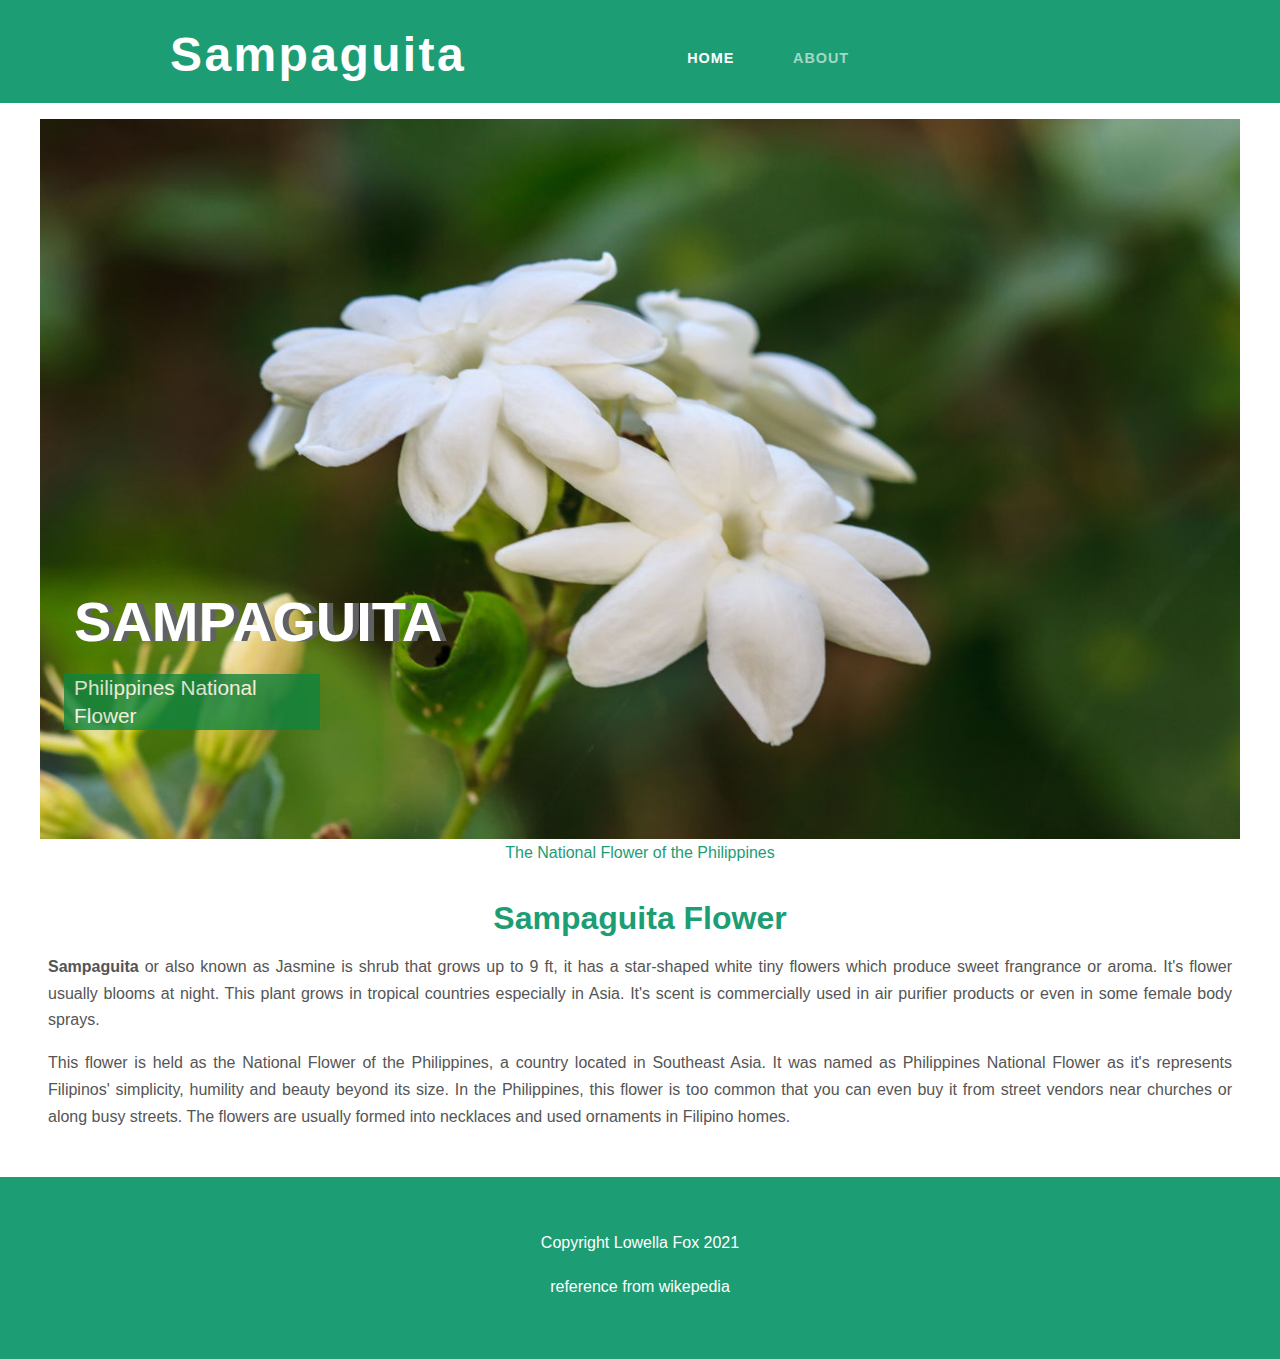
<file: index.html>
<!DOCTYPE html>
<html>
  <head>
    <title>Philippines National Flower</title>
    <link href='resources/css/style.css' rel='stylesheet'>
  </head>
  <body>
    <div class='page'>
      <div class='header'>
        <!--navigation-->
        <div class="nav">
          <a href='index.html' class='logo'>
            <!--instead of image logo i used text for now-->
            <div>Sampaguita</div>
          </a>
          <!-- hamburger menu bar-->
          <label for='hamburger'>&#9776;</label>
          <input type='checkbox' id='hamburger'/>
          <!--end for hambuger menu bar-->
          <!-- nav menu-->
          <ul class='page-menu'>
            <li class='active'>
              <a href='index.html'>Home</a>
            </li>
            <li class='menu'>
              <a href='about.html'>About</a>
            </li>
          </ul>
        </div>
        <!-- end for navigation div-->
      </div>
      <div class='body'>
        <div class='bg-header'>
          <figure>
            <img src='resources/images/bg-header-white-jasmine-flowers-in-garden.jpg' alt='Jasmine or Sampaguita flower'>
            <figcaption>The National Flower of the Philippines</figcaption>
          </figure>
          <div>
            <h1>Sampaguita</h1>
            <span>Philippines National Flower</span>
          </div>
        </div>
        <div class='section'>
          <h1>Sampaguita Flower</h1>
          <p><strong>Sampaguita</strong> or also known as Jasmine is shrub that grows up to 9 ft, it has a star-shaped white tiny flowers which produce sweet frangrance or aroma.  It's flower usually blooms at night.  This plant grows in tropical countries especially in Asia.  It's scent is commercially used in air purifier products or even in some female body sprays.</p>
          <p>This flower is held as the National Flower of the Philippines, a country located in Southeast Asia.  It was named as Philippines National Flower as it's represents Filipinos' simplicity, humility and beauty beyond its size.  In the Philippines, this flower is too common that you can even buy it from street vendors near churches or along busy streets.  The flowers are usually formed into necklaces and used ornaments in Filipino homes.</p>
        </div>
      </div>
      <div class='footer'>
        <p>Copyright Lowella Fox 2021</p>
        <p>reference from <a href='https://en.wikipedia.org/wiki/Jasminum_sambac'>wikepedia</a></p>
      </div>
    </div>
  </body>
</html>
</file>
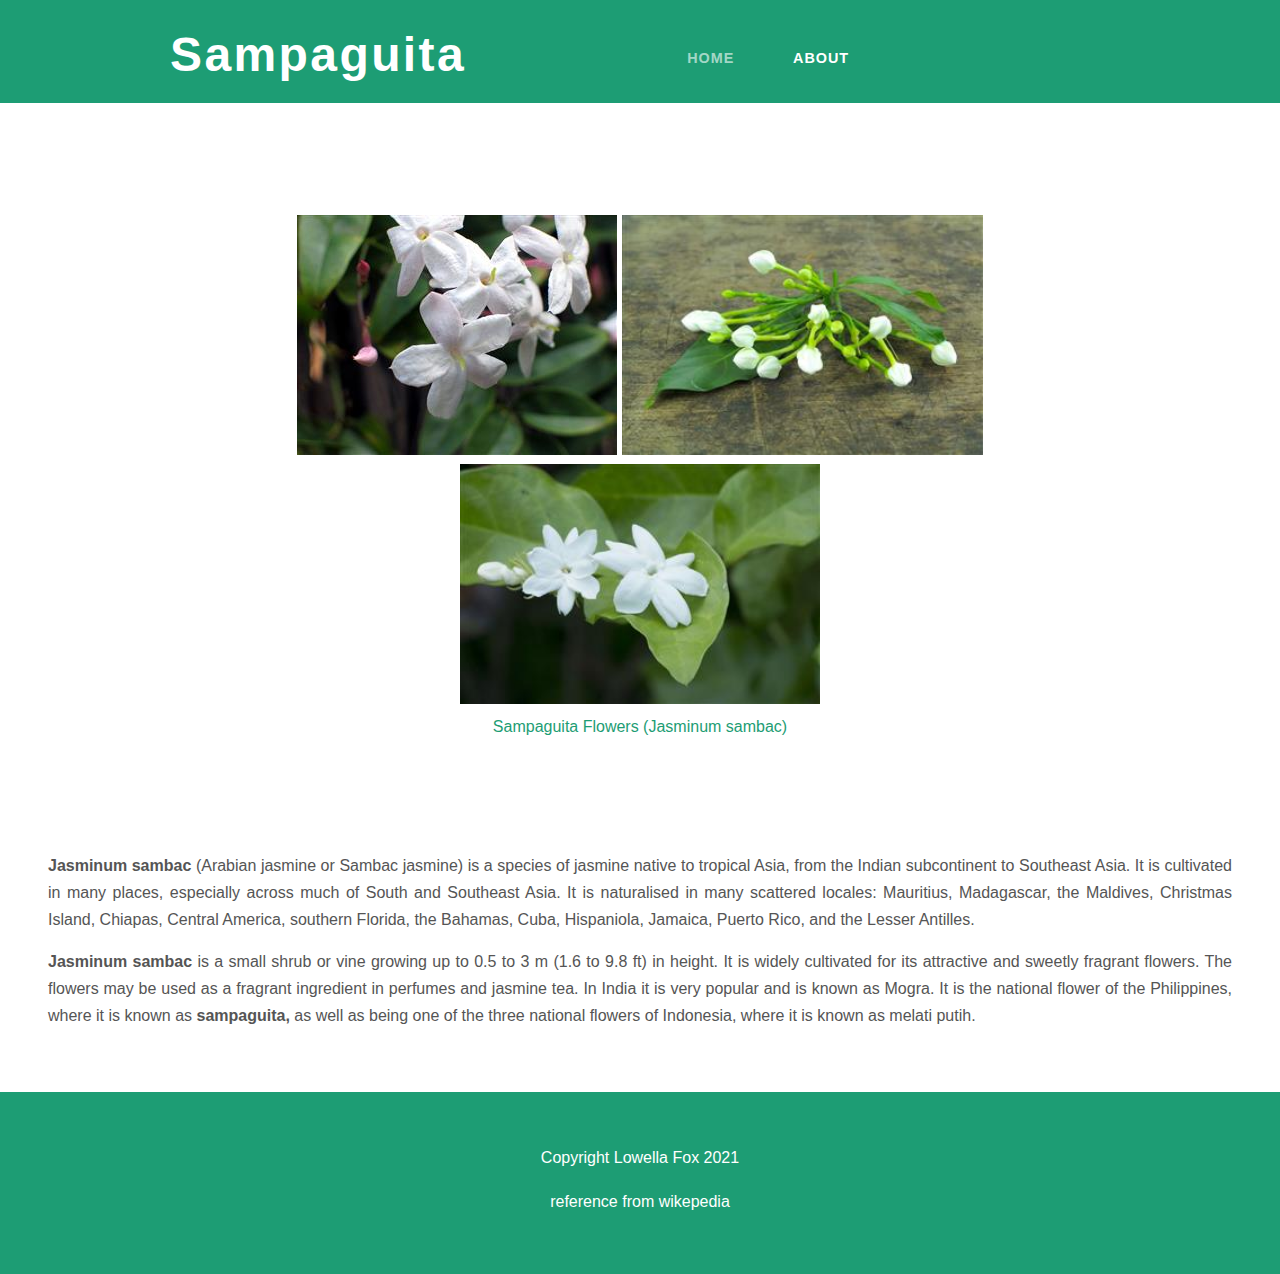
<file: about.html>
<!DOCTYPE html>
<html>
  <head>
    <title>Philippines National Flower</title>
    <link href='resources/css/style.css' rel='stylesheet'>
  </head>
  <body>
    <div class='page'>
      <div class='header'>
        <!--navigation-->
        <div class="nav">
          <a href='index.html' class='logo'>
            <!--instead of image logo i used text for now-->
            <div>Sampaguita</div>
          </a>
          <!-- hamburger menu bar-->
          <label for='hamburger'>&#9776;</label>
          <input type='checkbox' id='hamburger'/>
          <!--end for hambuger menu bar-->
          <!-- nav menu-->
          <ul class='page-menu'>
            <li class='menu'>
              <a href='index.html'>Home</a>
            </li>
            <li class='active'>
              <a href='about.html'>About</a>
            </li>
          </ul>
        </div>
        <!-- end for navigation div-->
      </div>
      <div class='body'>
        <div class='image'>
          <figure>
            <img src='resources/images/jasmine.jpg' alt='Sampaguita'>
            <img src='resources/images/sampaguita-jasmine-flowers.jpg' alt='Jasmine - Sampaguita flower'>
            <img src='resources/images/white-jasmine-flower.jpg' alt='white sampaguita flower'>
            <figcaption>Sampaguita Flowers (Jasminum sambac)</figcaption>
          </figure>
        </div>
        <div class='article'>
          <p><strong>Jasminum sambac</strong> (Arabian jasmine or Sambac jasmine) is a species of jasmine native to tropical Asia, from the Indian subcontinent to Southeast Asia. It is cultivated in many places, especially across much of South and Southeast Asia. It is naturalised in many scattered locales: Mauritius, Madagascar, the Maldives, Christmas Island, Chiapas, Central America, southern Florida, the Bahamas, Cuba, Hispaniola, Jamaica, Puerto Rico, and the Lesser Antilles.</p>
          <p><strong>Jasminum sambac</strong> is a small shrub or vine growing up to 0.5 to 3 m (1.6 to 9.8 ft) in height. It is widely cultivated for its attractive and sweetly fragrant flowers. The flowers may be used as a fragrant ingredient in perfumes and jasmine tea. In India it is very popular and is known as Mogra. It is the national flower of the Philippines, where it is known as <strong>sampaguita,</strong> as well as being one of the three national flowers of Indonesia, where it is known as melati putih.</p>
        </div>
      </div>
      <div class='footer'>
        <p>Copyright Lowella Fox 2021</p>
        <p>reference from <a href='https://en.wikipedia.org/wiki/Jasminum_sambac'>wikepedia</a></p>
      </div>
    </div>
  </body>
</html>
</file>
<file: resources/css/style.css>
body {
  margin: 0;
  padding: 0;
  position: relative;
  color: #1D9D74;
  font-family: sans-serif;
  font-size: 1rem;
  font-weight: 300;
  line-height: 1.75rem;
}

a {
  outline: none;
  text-decoration: none;
}

/*header*/
.header {
  background-color: #1D9D74;
  margin: 0;
  padding: 0;
  position: relative;
  width: 100%;
}

.nav {
  margin: 0 auto;
  max-width: 58.75rem;
  overflow: hidden;
  padding: 2.56rem .63rem 1.69rem;
}

.nav a.logo {
  float: left;
  padding: 0;
  width: auto;
  display: block;
}

.nav a.logo div {
  display: block;
  font-size: 3rem;
  color: #33FF33;
  margin: 0;
  width: auto;
  font-weight: 700;
  color: #FFF;
  letter-spacing: 0.15rem;
}

.nav label, #hamburger {
  display: none;
}

.nav ul {
  display: inline-block;
  list-style: none outside none;
  margin: 0 auto;
  text-align: center;
  width: 513px;
}

.nav ul li {
  display: inline-block;
  margin: 0 1.25rem;
  padding: 0;
  position: relative;
  width: auto;
}

.nav ul li a {
  display: block;
  margin-left: 0.7rem;
  padding: 0.20rem .1rem;
  letter-spacing: 0.06rem;
  text-transform: uppercase;
  text-decoration: none;
  font-weight: 700;
  font-size: 0.9rem;
  outline: 0;
  color: rgba(255, 255, 255, 0.6);
}

.nav ul li.active a, .nav ul li.active a:hover {
  color: #fff;
}

.nav ul li a:hover, .nav ul li.menu:hover ul li a {
  color:#fff;
}

.nav ul li.menu {
  min-height: 2.18rem;
}
/*end header and nav style*/

/*index body style*/
.body {
  margin: 0;
  overflow: hidden;
  padding: 0 0 1.87rem;
  position: relative;
  width: 100%;
  text-align: center;
}

.body div.bg-header {
  display: flex;
  flex-direction: column;
  margin: 0;
  overflow: hidden;
  padding: 0;
  position: relative;
  width: 100%;
}

.body div.bg-header img {
  border: 0;
  display: block;
  margin: 0;
  padding: 0;
  width: 100%;
  height: 45rem;
}

.body div.bg-header div {
  left: 5%;
  display: flex;
  flex-direction: column;
  position: absolute;
  text-align: left;
  top: 60%;
  width: 20%;
  color: #FFF;
}

.body div.bg-header h1 {
  display: inline-block;
  font-size: 3.5rem;
  font-weight: bold;;
  text-transform: uppercase;
  text-shadow: .38rem .01rem .01rem #606163;
  padding-left: .63rem;
}

.body div.bg-header div span {
  display: inline-block;
  font-size: 1.3rem;
  margin-bottom: 1.88rem;
  padding-left: .63rem;
  background: #0d853f;
  opacity: .78;
}

.body div.section p, .article p{
  color: #555;
  padding: 0;
  margin: 1rem 3rem ;
  text-align: justify;
  font-weight: normal;
  line-height: 1.68rem;
}

.image {
  display: flex;
  margin: 6rem 15rem;
}

img {
  height: 15rem;
}

a {
  color: #FFF;
}

.body .article {
  margin-top: 5em;
  margin-bottom: 2rem;
}

/*footer style*/
.footer {
  background-color: #1D9D74;;
  padding: 2.25rem .56rem 2.62rem;
  color:#FFF;
  text-align: center;
}
</file>
